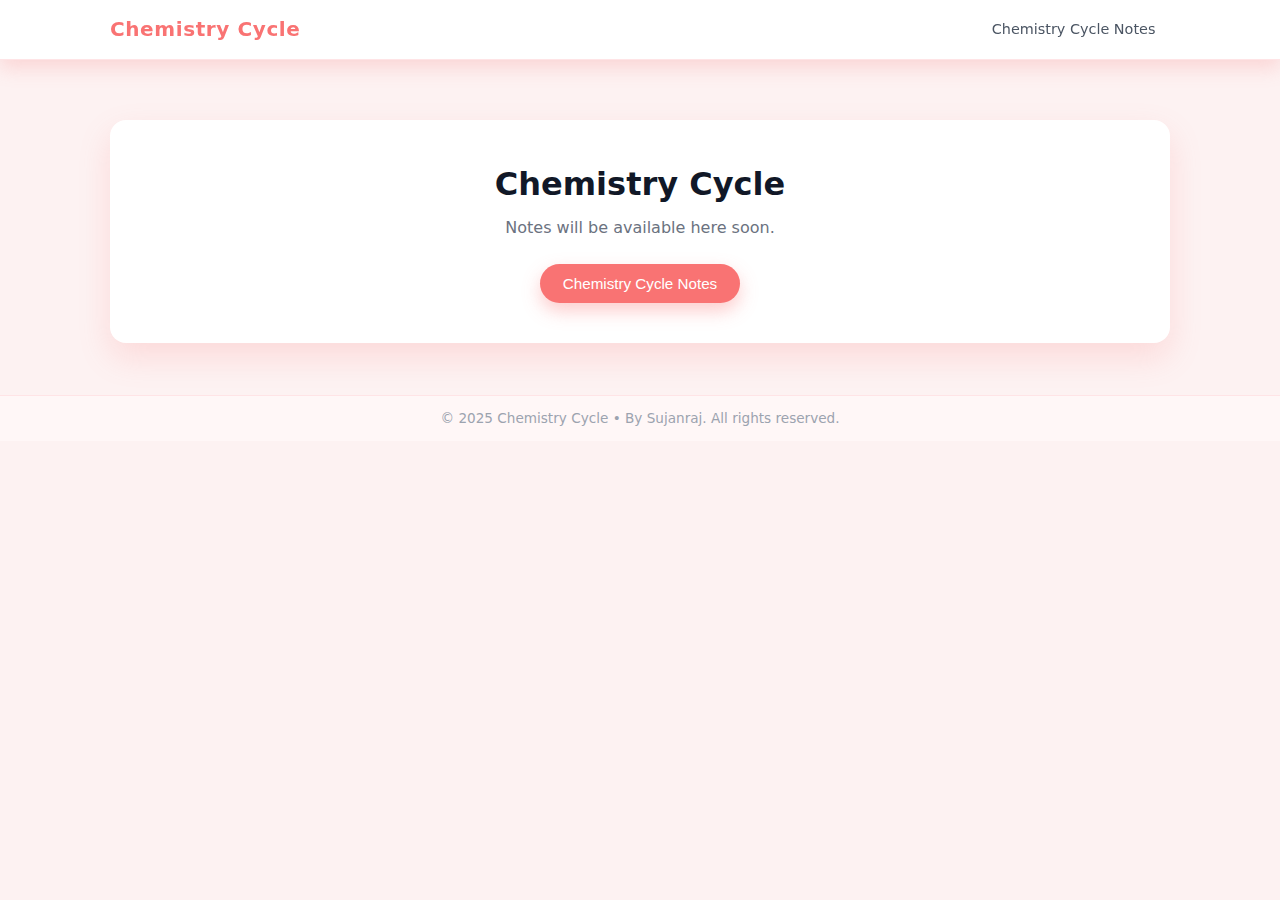
<file: index.html>
<!DOCTYPE html>
<html lang="en">
<head>
  <meta charset="UTF-8" />
  <title>Chemistry Cycle - Notes</title>
  <meta name="viewport" content="width=device-width, initial-scale=1" />
  <link rel="stylesheet" href="style.css" />
</head>
<body>
  <header class="site-header">
    <div class="header-inner">
      <div class="logo">Chemistry Cycle</div>
      <nav class="nav-links">
        <a href="#" class="nav-link" id="chemNotesNav">Chemistry Cycle Notes</a>
      </nav>
    </div>
  </header>

  <main class="container">
    <section class="hero">
      <h1>Chemistry Cycle</h1>
      <p>Notes will be available here soon.</p>

      <div class="hero-buttons">
        <button class="btn" id="chemNotesBtn">Chemistry Cycle Notes</button>
      </div>

      <div id="comingSoonBox" class="message hidden"></div>
    </section>
  </main>

  <footer class="site-footer">
    <p>&copy; 2025 Chemistry Cycle • By Sujanraj. All rights reserved.</p>
  </footer>

  <script>
    const comingSoonBox = document.getElementById('comingSoonBox');
    const chemNotesBtn = document.getElementById('chemNotesBtn');
    const chemNotesNav = document.getElementById('chemNotesNav');
    let hideTimeout;

    function showComingSoon() {
      if (!comingSoonBox) return;

      comingSoonBox.textContent = 'Chemistry Cycle notes are coming soon.';
      comingSoonBox.classList.remove('hidden');

      clearTimeout(hideTimeout);
      hideTimeout = setTimeout(() => {
        comingSoonBox.classList.add('hidden');
      }, 3000);
    }

    [chemNotesBtn, chemNotesNav].forEach((el) => {
      if (!el) return;
      el.addEventListener('click', (e) => {
        e.preventDefault();
        showComingSoon();
      });
    });
  </script>
</body>
</html>
</file>
<file: style.css>
/* RESET & BASE */
* {
  box-sizing: border-box;
  margin: 0;
  padding: 0;
}

body {
  font-family: system-ui, -apple-system, BlinkMacSystemFont, "Segoe UI", sans-serif;
  background: #fdf2f2; /* very light red / rose */
  color: #111827;
  line-height: 1.5;
}

a {
  text-decoration: none;
  color: inherit;
}

/* LAYOUT */
.container {
  max-width: 1100px;
  margin: 0 auto;
  padding: 1.25rem;
}

/* HEADER */
.site-header {
  position: sticky;
  top: 0;
  z-index: 20;
  background: rgba(255, 255, 255, 0.96);
  backdrop-filter: blur(12px);
  border-bottom: 1px solid #ffe4e6;
  box-shadow: 0 8px 18px rgba(248, 113, 113, 0.22); /* soft red shadow */
}

.header-inner {
  max-width: 1100px;
  margin: 0 auto;
  padding: 0.75rem 1.25rem;
  display: flex;
  align-items: center;
  justify-content: space-between;
  gap: 1rem;
}

.logo {
  font-weight: 700;
  font-size: 1.25rem;
  color: #f97373; /* light red */
  letter-spacing: 0.03em;
}

/* NAV */
.nav-links {
  display: flex;
  align-items: center;
  gap: 0.75rem;
  font-size: 0.9rem;
}

.nav-link {
  padding: 0.35rem 0.85rem;
  border-radius: 999px;
  color: #4b5563;
  background: transparent;
  border: 1px solid transparent;
  transition:
    background 0.15s ease,
    color 0.15s ease,
    border-color 0.15s ease,
    box-shadow 0.15s ease,
    transform 0.1s ease;
}

.nav-link:hover {
  background: #ffe4e6;       /* very light pink */
  color: #f97373;            /* soft red */
  border-color: #fecdd3;
  box-shadow: 0 6px 14px rgba(248, 113, 113, 0.25);
  transform: translateY(-1px);
}

/* HERO */
.hero {
  margin-top: 2.5rem;
  background: #ffffff;
  border-radius: 16px;
  padding: 2.5rem 2rem;
  box-shadow: 0 14px 32px rgba(248, 113, 113, 0.18); /* softer card shadow */
  text-align: center;
}

.hero h1 {
  font-size: 2rem;
  margin-bottom: 0.5rem;
}

.hero p {
  color: #6b7280;
  margin-bottom: 1.5rem;
}

.hero-buttons {
  display: flex;
  flex-wrap: wrap;
  justify-content: center;
  gap: 0.75rem;
}

/* BUTTONS */
.btn {
  display: inline-block;
  padding: 0.7rem 1.4rem;
  border-radius: 999px;
  background: #f97373; /* light red */
  color: #ffffff;
  font-weight: 500;
  font-size: 0.95rem;
  transition:
    background 0.15s ease,
    transform 0.1s ease,
    box-shadow 0.15s ease;
  box-shadow: 0 8px 18px rgba(248, 113, 113, 0.35);
  border: none;
  cursor: pointer;
}

.btn:hover {
  background: #fb7185; /* slightly deeper, still not dark */
  transform: translateY(-1px);
  box-shadow: 0 10px 22px rgba(248, 113, 113, 0.4);
}

/* MESSAGE (Coming Soon) */
.hidden {
  display: none;
}

.message {
  margin-top: 1.25rem;
  padding: 0.8rem 1rem;
  border-radius: 10px;
  font-size: 0.9rem;
  background: #fef2f2;
  color: #9f1239;              /* medium red, not very dark */
  border: 1px solid #fecaca;
}

/* FOOTER */
.site-footer {
  border-top: 1px solid #ffe4e6;
  text-align: center;
  padding: 0.75rem;
  font-size: 0.85rem;
  color: #9ca3af;
  background: #fff7f7;
  margin-top: 2rem;
}

/* RESPONSIVE */
@media (max-width: 640px) {
  .header-inner {
    flex-direction: column;
    align-items: flex-start;
  }

  .nav-links {
    width: 100%;
    justify-content: flex-start;
    flex-wrap: wrap;
  }

  .hero {
    padding: 2rem 1.4rem;
  }
}
</file>
